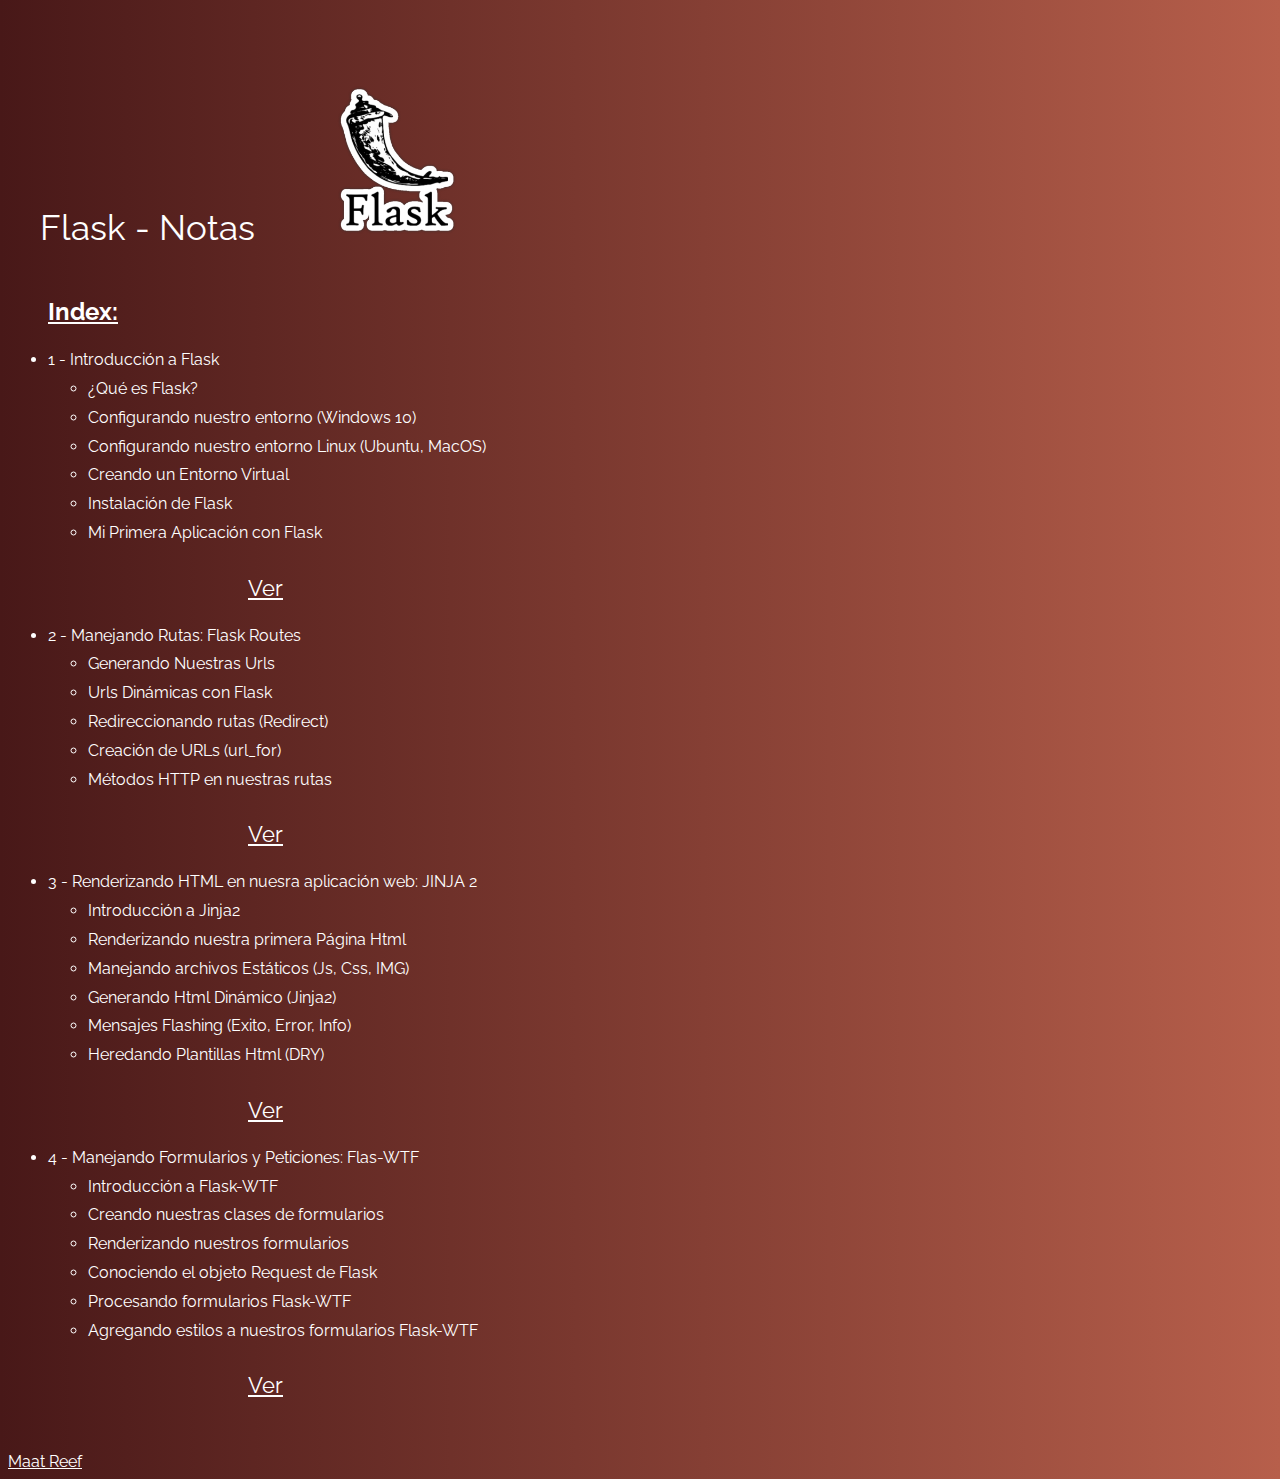
<file: index.html>
<!DOCTYPE html>
<html lang="en">
<head>
    <meta charset="UTF-8">
    <meta name="viewport" content="width=device-width, initial-scale=1.0">
    <link rel="shortcut icon" type=image/jpg href="img/logo/favicon.ico"/>
    <title>Introducción Flask</title>
    <link href="https://fonts.googleapis.com/css?family=Raleway:400,700,900" rel="stylesheet">
    <link rel="stylesheet" href="css/style.css">

</head>
<body>

    <div class="contenido">
        
        <p>Flask - Notas</p>
        <img src="img/Python-logo.png" style="width: 160px; margin-left: 50px;" alt="">
    </div>

    <h2 class="index">Index:</h2>
    <table>
            <ul>
                <!-- <li>0 - Compendio de Funciones</li>
                <a class="search" href="" target="blank_">Ver</a> 
                <br> -->
                <li>1 - Introducción a Flask</li>
                <ul>
                    <li>¿Qué es Flask?</li>
                    <li>Configurando nuestro entorno (Windows 10)</li>
                    <li>Configurando nuestro entorno Linux (Ubuntu, MacOS)</li>
                    <li>Creando un Entorno Virtual</li>
                    <li>Instalación de Flask</li>
                    <li>Mi Primera Aplicación con Flask</li>
                </ul>
                <a class="search" href="1/1/index.html" target="blank_">Ver</a> 
                <br>
                <li>2 - Manejando Rutas: Flask Routes</li>
                <ul>
                    <li>Generando Nuestras Urls</li>
                    <li>Urls Dinámicas con Flask</li>
                    <li>Redireccionando rutas (Redirect)</li>
                    <li>Creación de URLs (url_for)</li>
                    <li>Métodos HTTP en nuestras rutas</li>
                </ul>
                <a class="search" href="1/2/index.html" target="blank_">Ver</a> 
                <br>
                <li>3 - Renderizando HTML en nuesra aplicación web: JINJA 2</li>
                <ul>
                    <li>Introducción a Jinja2</li>
                    <li>Renderizando nuestra primera Página Html</li>
                    <li>Manejando archivos Estáticos (Js, Css, IMG)</li>
                    <li>Generando Html Dinámico (Jinja2)</li>
                    <li>Mensajes Flashing (Exito, Error, Info)</li>
                    <li>Heredando Plantillas Html (DRY)</li>
                </ul>
                <a class="search" href="1/3/index.html" target="blank_">Ver</a> 
                <br>
                <li>4 - Manejando Formularios y Peticiones: Flas-WTF</li>
                <ul>
                    <li>Introducción a Flask-WTF</li>
                    <li>Creando nuestras clases de formularios</li>
                    <li>Renderizando nuestros formularios</li>
                    <li>Conociendo el objeto Request de Flask</li>
                    <li>Procesando formularios Flask-WTF</li>
                    <li>Agregando estilos a nuestros formularios Flask-WTF</li>
                </ul>
                <a class="search" href="1/4/index.html" target="blank_">Ver</a> 
                <br>
                <br>
            </ul>
        </table>
        <!-- <h2 class="index">Extras:</h2>
        <table>
            <ul>
                <li></li>
                <ul>

                </ul>
                <a class="search" href="1/16/index.html" target="blank_">Ver</a>
                <br>
                <br>
            </ul> 
        </table> -->
    <a href="http://maatreef.netlify.app" target="_blank">Maat Reef</a>
</body>
</html>
</file>
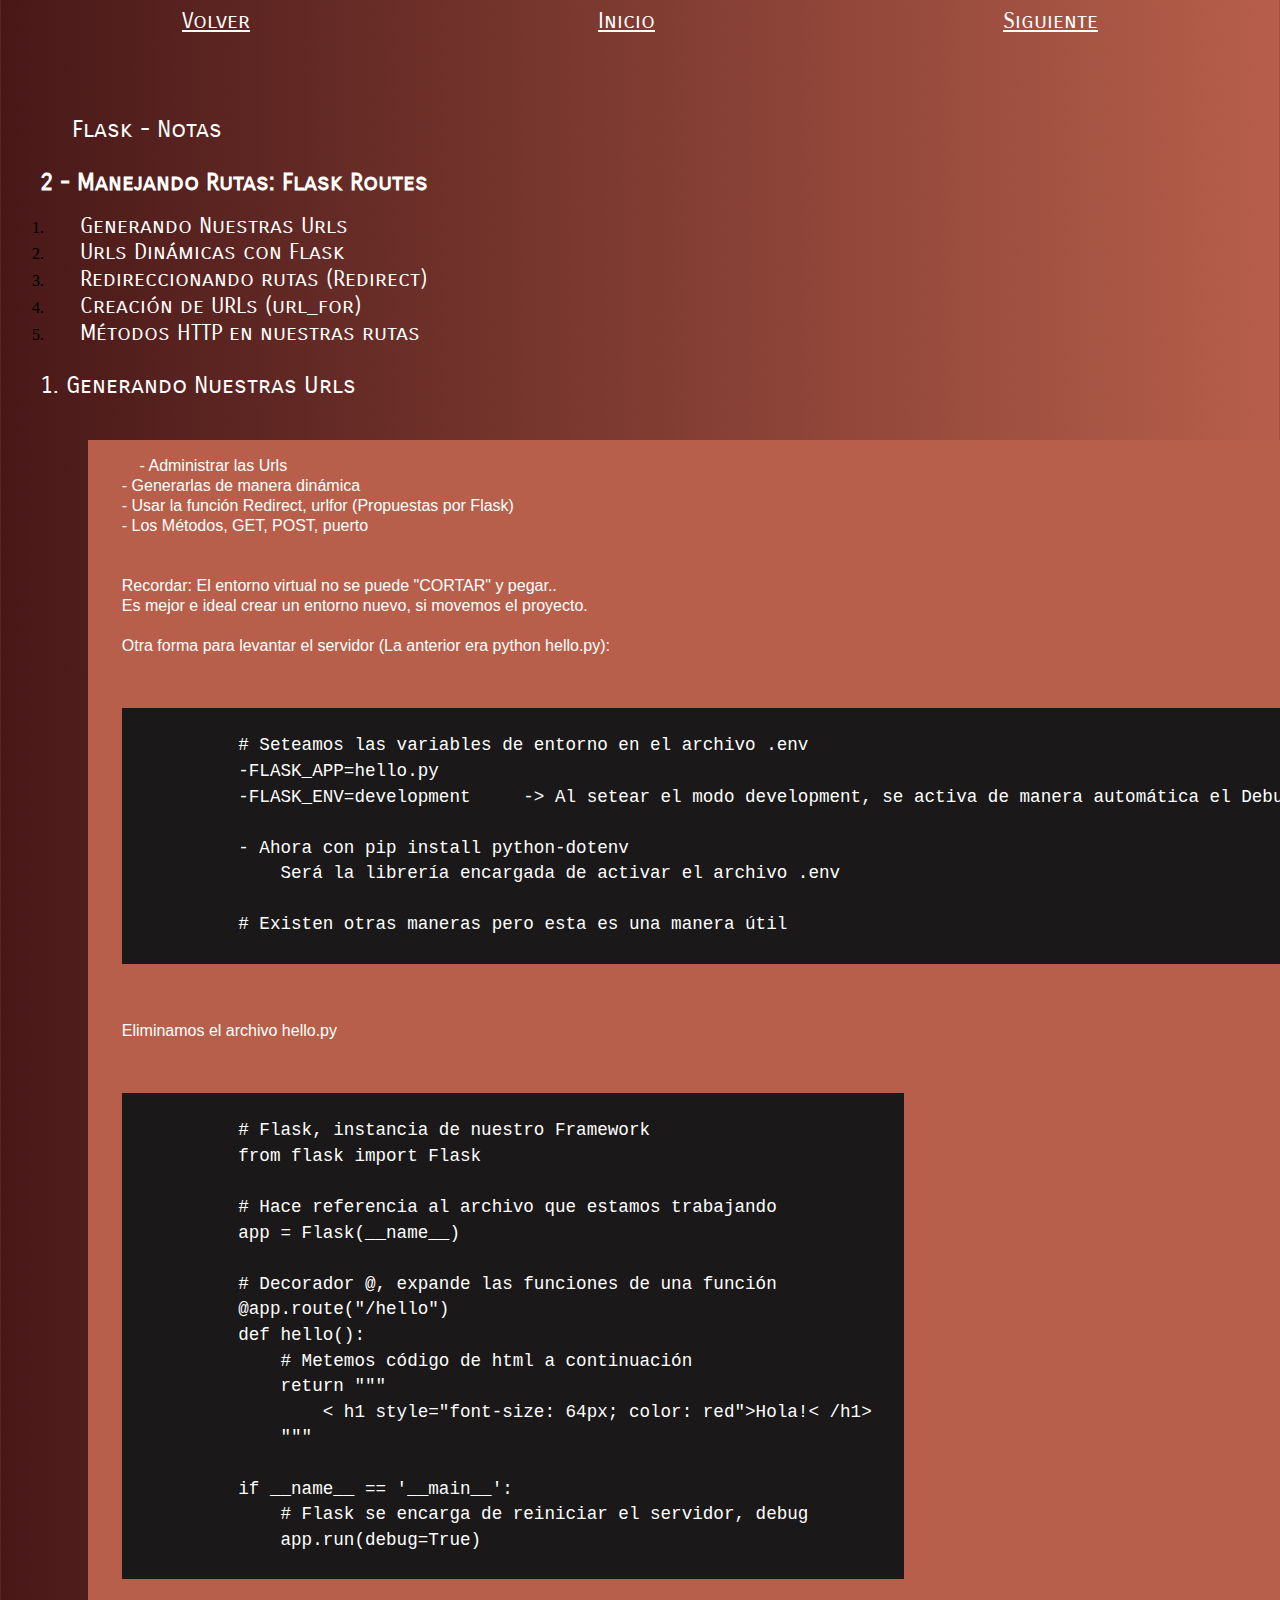
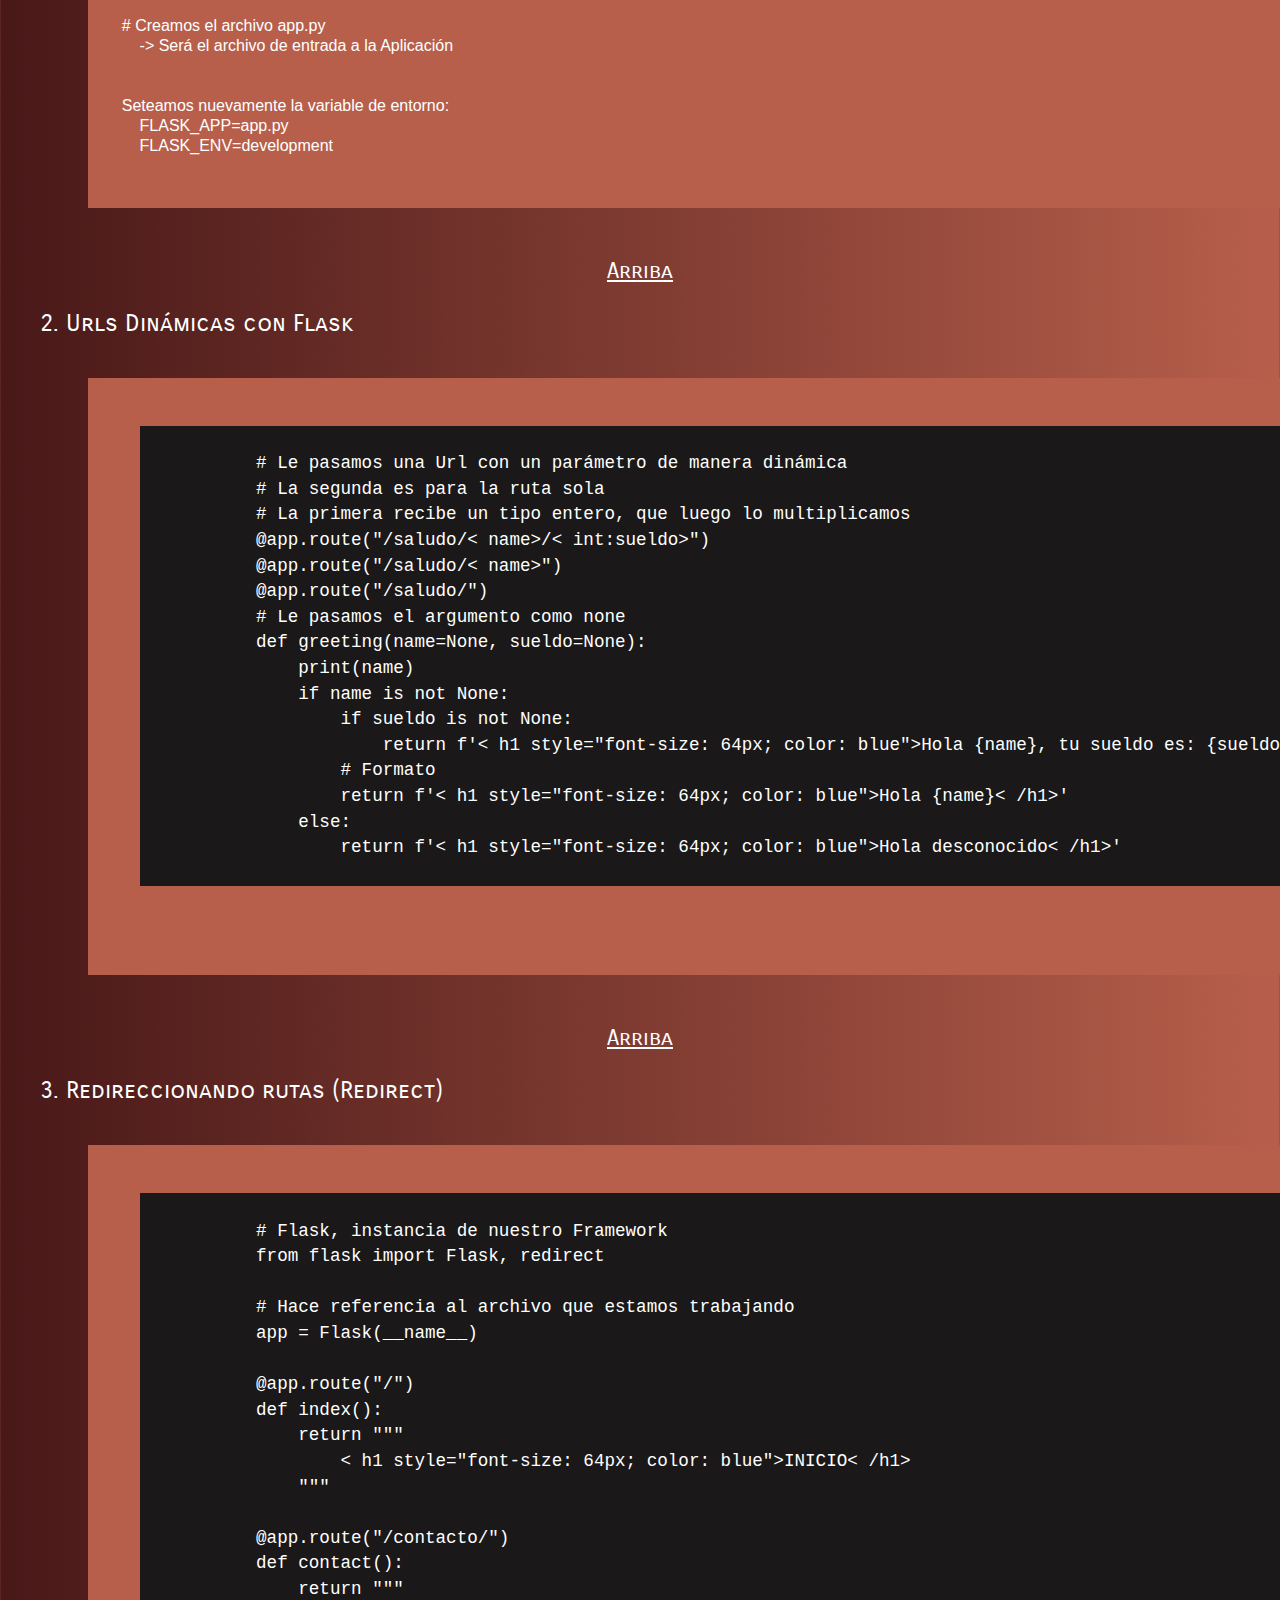
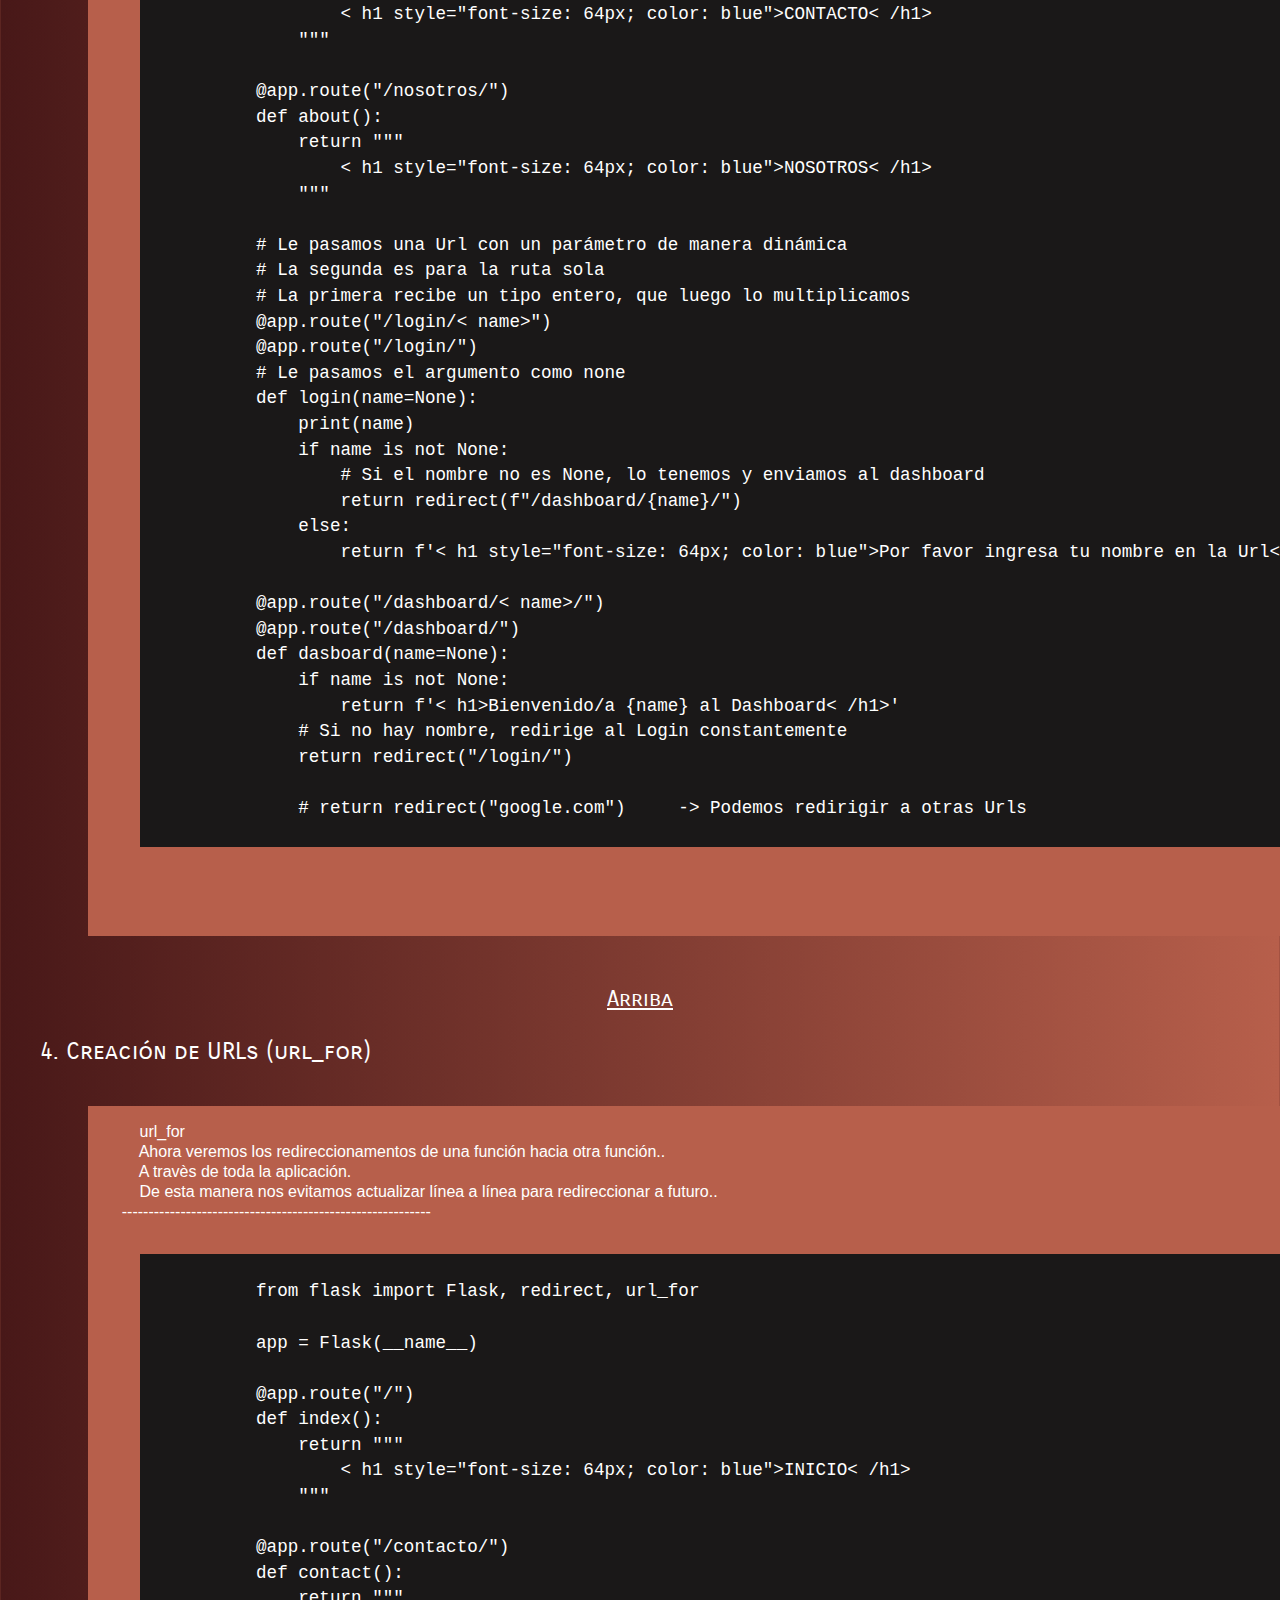
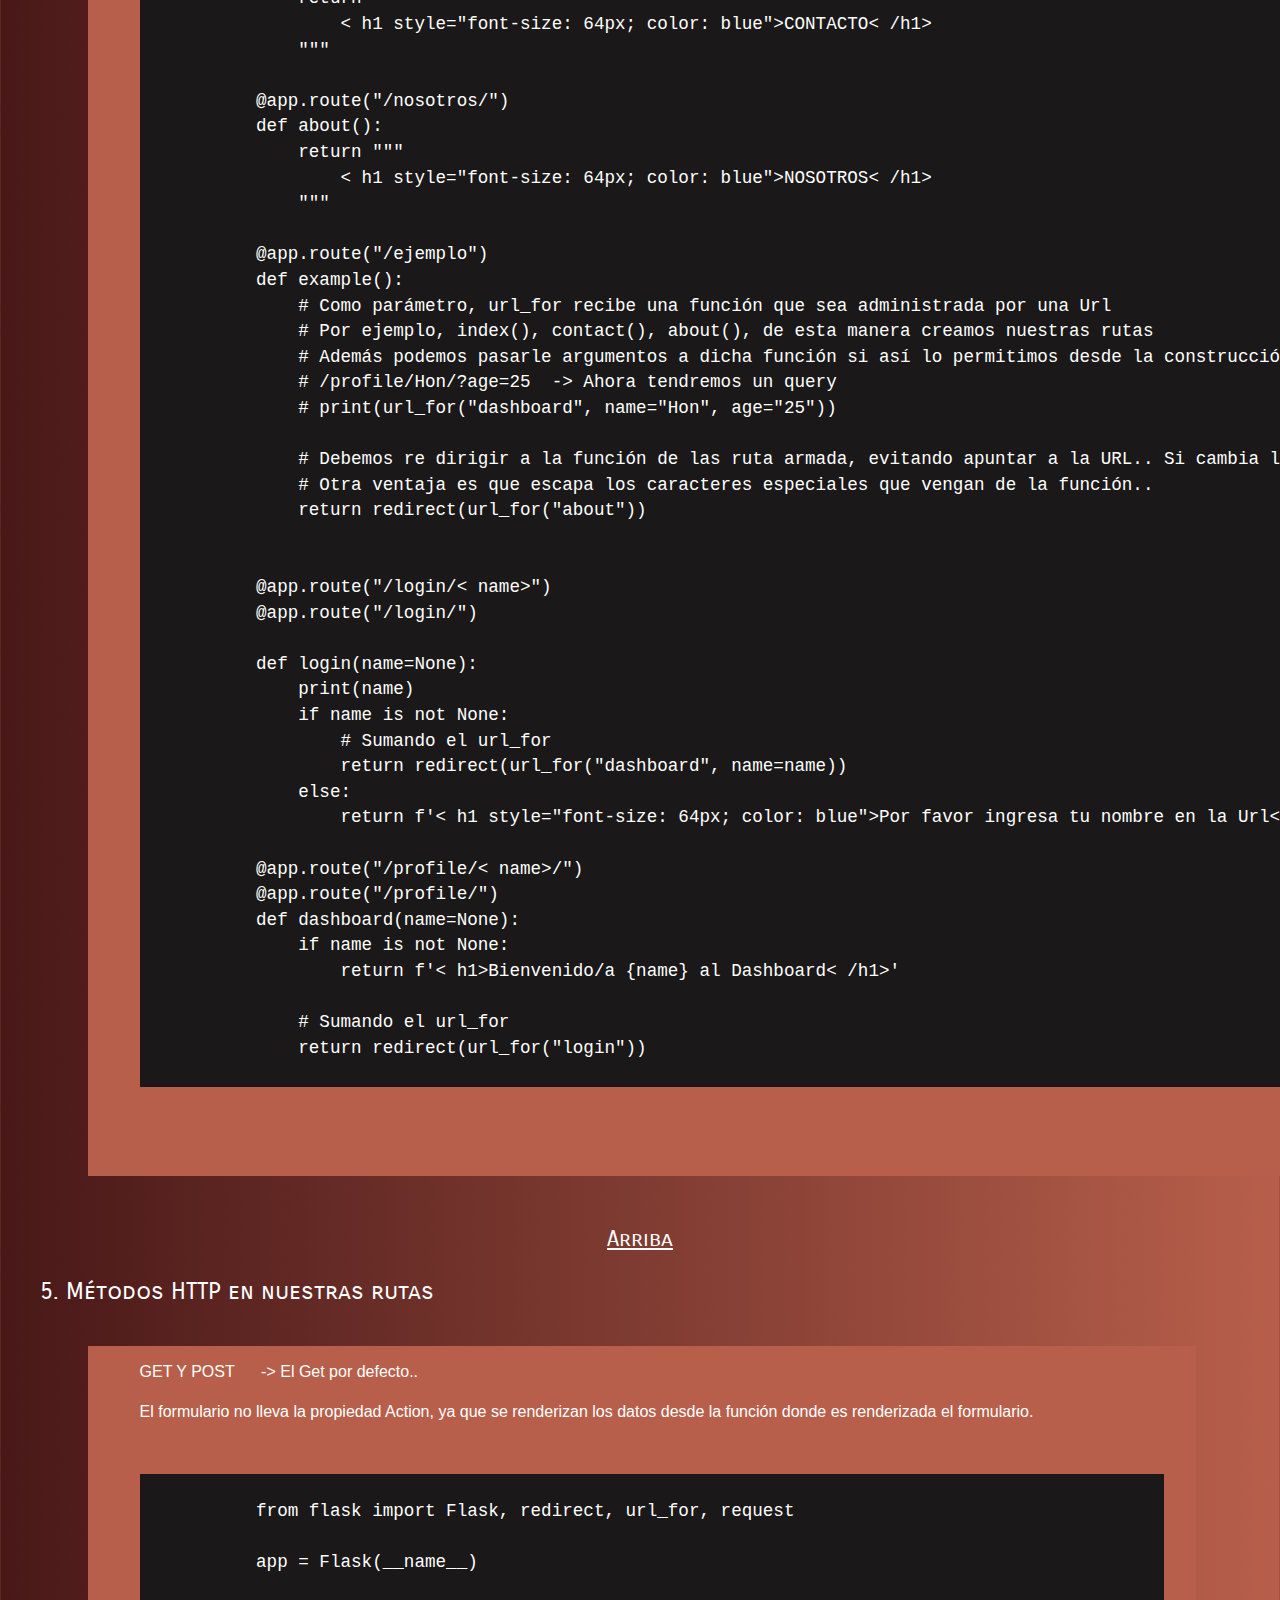
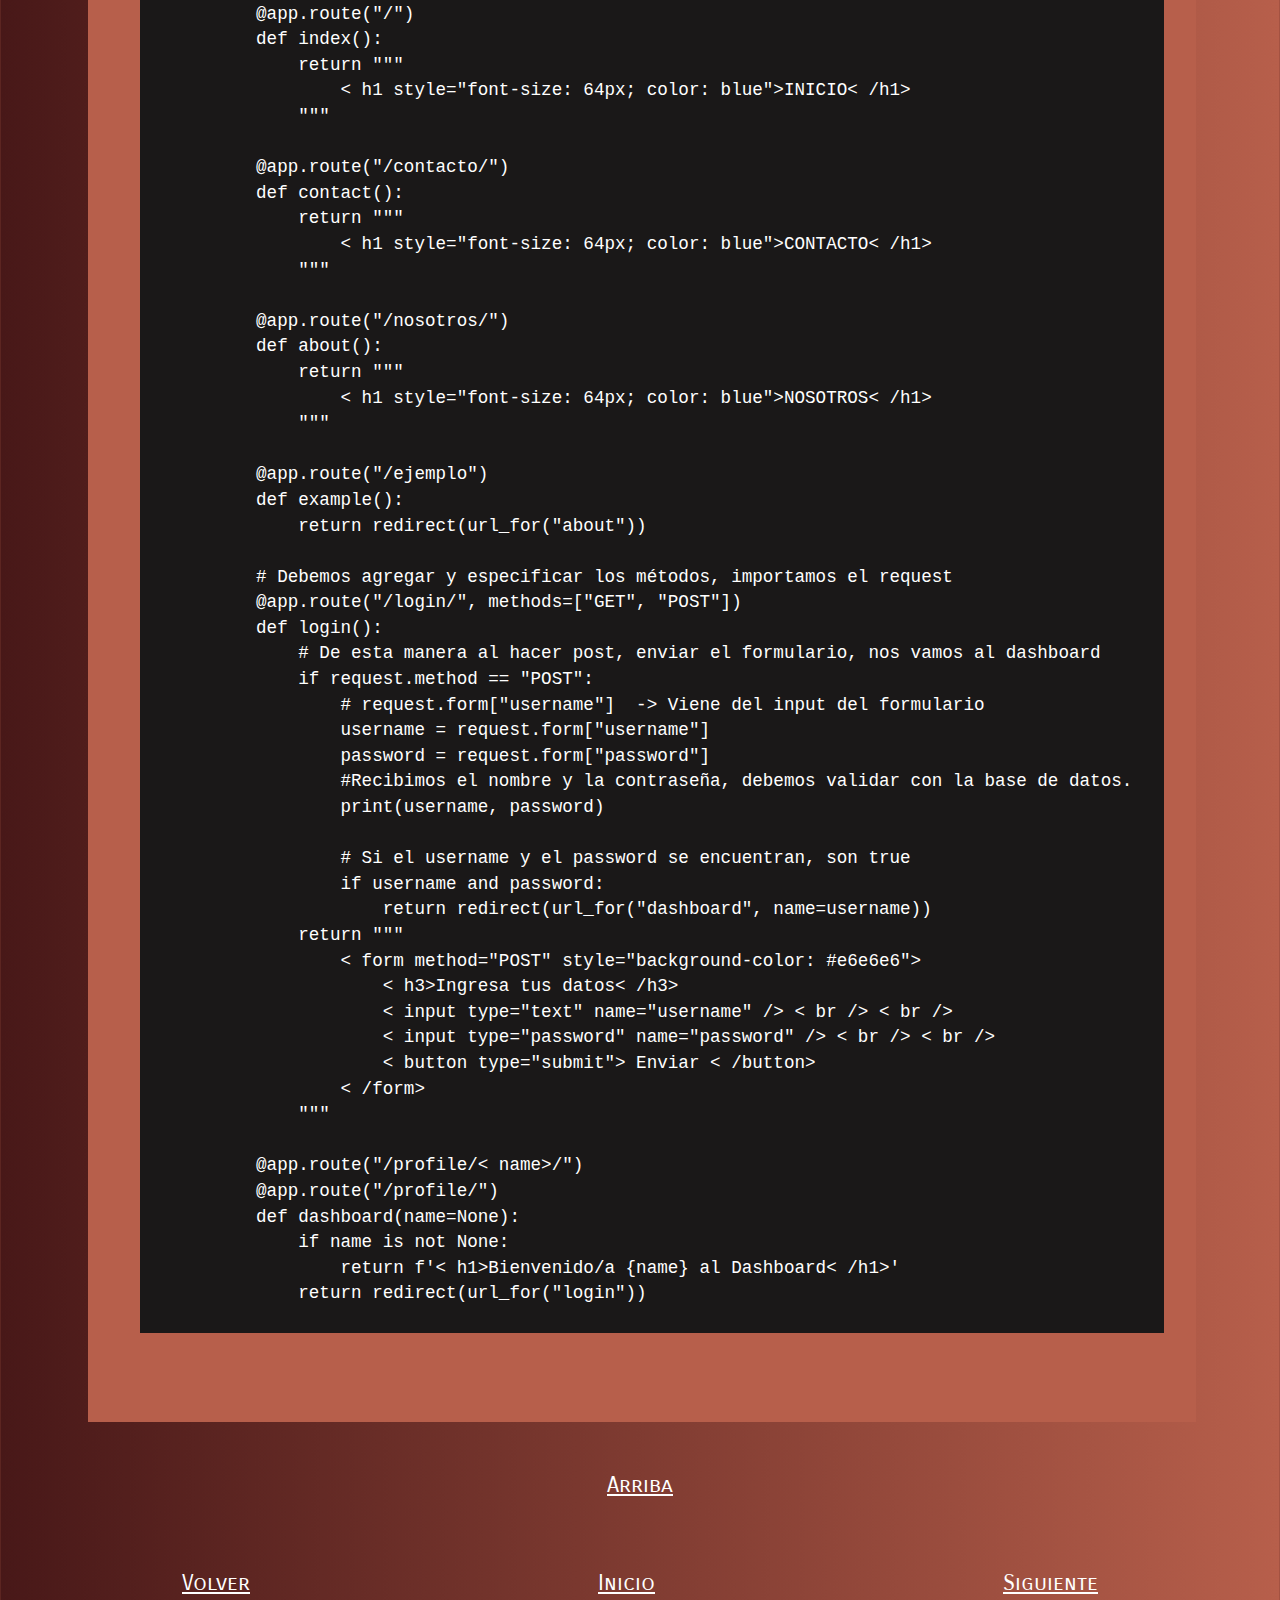
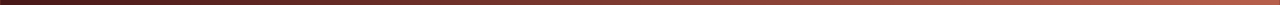
<file: 1/2/index.html>
<!DOCTYPE html>
<html lang="en">
<head>
    <meta charset="UTF-8">
    <meta name="viewport" content="width=device-width, initial-scale=1.0">
    <title>Introducción Flask</title>
    <link rel="shortcut icon" type=image/jpg href="../../img/logo/favicon.ico"/>
    <link href="https://fonts.googleapis.com/css2?family=Carrois+Gothic+SC&display=swap" rel="stylesheet"> 
    <link rel="stylesheet" href="css/style.css">

</head>
<body>
    <div class="context">
        <a href="../1/index.html">Volver</a>
        <a href="../../index.html">Inicio</a>
        <a href="../3/index.html">Siguiente</a>
    </div>
    <div class="contenido" id="arriba">
        <p>Flask - Notas</p>
    </div>

    <h1>2 - Manejando Rutas: Flask Routes</h1>
    <ol>
        <li><a href="#1">Generando Nuestras Urls</a></li>
        <li><a href="#2">Urls Dinámicas con Flask</a></li>
        <li><a href="#3">Redireccionando rutas (Redirect)</a></li>
        <li><a href="#4">Creación de URLs (url_for)</a></li>
        <li><a href="#5">Métodos HTTP en nuestras rutas</a></li>
    </ol>

    <p id="1">1. Generando Nuestras Urls</p>
    <pre>
        - Administrar las Urls
    - Generarlas de manera dinámica
    - Usar la función Redirect, urlfor (Propuestas por Flask)
    - Los Métodos, GET, POST, puerto

    
    Recordar: El entorno virtual no se puede "CORTAR" y pegar..
    Es mejor e ideal crear un entorno nuevo, si movemos el proyecto.
    
    Otra forma para levantar el servidor (La anterior era python hello.py):
    
    <code>
        # Seteamos las variables de entorno en el archivo .env
        -FLASK_APP=hello.py
        -FLASK_ENV=development     -> Al setear el modo development, se activa de manera automática el Debug

        - Ahora con pip install python-dotenv
            Será la librería encargada de activar el archivo .env

        # Existen otras maneras pero esta es una manera útil
    </code>

    Eliminamos el archivo hello.py

    <code>
        # Flask, instancia de nuestro Framework
        from flask import Flask

        # Hace referencia al archivo que estamos trabajando
        app = Flask(__name__)

        # Decorador @, expande las funciones de una función
        @app.route("/hello")
        def hello():
            # Metemos código de html a continuación
            return """
                < h1 style="font-size: 64px; color: red">Hola!< /h1>
            """

        if __name__ == '__main__':
            # Flask se encarga de reiniciar el servidor, debug
            app.run(debug=True)
    </code>
    # Creamos el archivo app.py
        -> Será el archivo de entrada a la Aplicación


    Seteamos nuevamente la variable de entorno:
        FLASK_APP=app.py
        FLASK_ENV=development
    </pre>
    <br> 
    <br> 
    <div class="context">
        <a href="#arriba">Arriba</a>
    </div>
    <p id="2">2. Urls Dinámicas con Flask</p>
    <pre>
        <code>
        # Le pasamos una Url con un parámetro de manera dinámica
        # La segunda es para la ruta sola
        # La primera recibe un tipo entero, que luego lo multiplicamos
        @app.route("/saludo/< name>/< int:sueldo>")
        @app.route("/saludo/< name>")
        @app.route("/saludo/")
        # Le pasamos el argumento como none
        def greeting(name=None, sueldo=None):
            print(name)
            if name is not None:
                if sueldo is not None:
                    return f'< h1 style="font-size: 64px; color: blue">Hola {name}, tu sueldo es: {sueldo*2}< /h1>'
                # Formato
                return f'< h1 style="font-size: 64px; color: blue">Hola {name}< /h1>'
            else:
                return f'< h1 style="font-size: 64px; color: blue">Hola desconocido< /h1>'        
        </code>
    </pre>
    <br> 
    <br> 
    <div class="context">
        <a href="#arriba">Arriba</a>
    </div>
    <p id="3">3. Redireccionando rutas (Redirect)</p>
    <pre>
        <code>
        # Flask, instancia de nuestro Framework
        from flask import Flask, redirect

        # Hace referencia al archivo que estamos trabajando
        app = Flask(__name__)

        @app.route("/")
        def index():
            return """
                < h1 style="font-size: 64px; color: blue">INICIO< /h1>
            """

        @app.route("/contacto/")
        def contact():
            return """
                < h1 style="font-size: 64px; color: blue">CONTACTO< /h1>
            """

        @app.route("/nosotros/")
        def about():
            return """
                < h1 style="font-size: 64px; color: blue">NOSOTROS< /h1>
            """

        # Le pasamos una Url con un parámetro de manera dinámica
        # La segunda es para la ruta sola
        # La primera recibe un tipo entero, que luego lo multiplicamos
        @app.route("/login/< name>")
        @app.route("/login/")
        # Le pasamos el argumento como none
        def login(name=None):
            print(name)
            if name is not None:
                # Si el nombre no es None, lo tenemos y enviamos al dashboard
                return redirect(f"/dashboard/{name}/")
            else:
                return f'< h1 style="font-size: 64px; color: blue">Por favor ingresa tu nombre en la Url< /h1>'

        @app.route("/dashboard/< name>/")
        @app.route("/dashboard/")
        def dasboard(name=None):
            if name is not None:
                return f'< h1>Bienvenido/a {name} al Dashboard< /h1>'
            # Si no hay nombre, redirige al Login constantemente
            return redirect("/login/")

            # return redirect("google.com")     -> Podemos redirigir a otras Urls
        </code>
    </pre>
    <br> 
    <br> 
    <div class="context">
        <a href="#arriba">Arriba</a>
    </div>
    <p id="4">4. Creación de URLs (url_for)</p>
    <pre>
        url_for
        Ahora veremos los redireccionamentos de una función hacia otra función..
        A travès de toda la aplicación. 
        De esta manera nos evitamos actualizar línea a línea para redireccionar a futuro..
    ----------------------------------------------------------
        <code>
        from flask import Flask, redirect, url_for

        app = Flask(__name__)
        
        @app.route("/")
        def index():
            return """
                < h1 style="font-size: 64px; color: blue">INICIO< /h1>
            """
        
        @app.route("/contacto/")
        def contact():
            return """
                < h1 style="font-size: 64px; color: blue">CONTACTO< /h1>
            """
        
        @app.route("/nosotros/")
        def about():
            return """
                < h1 style="font-size: 64px; color: blue">NOSOTROS< /h1>
            """
        
        @app.route("/ejemplo")
        def example():
            # Como parámetro, url_for recibe una función que sea administrada por una Url
            # Por ejemplo, index(), contact(), about(), de esta manera creamos nuestras rutas
            # Además podemos pasarle argumentos a dicha función si así lo permitimos desde la construcción de la url
            # /profile/Hon/?age=25  -> Ahora tendremos un query
            # print(url_for("dashboard", name="Hon", age="25"))
        
            # Debemos re dirigir a la función de las ruta armada, evitando apuntar a la URL.. Si cambia la Url, no habría inconvenientes futuros
            # Otra ventaja es que escapa los caracteres especiales que vengan de la función..
            return redirect(url_for("about"))
        
        
        @app.route("/login/< name>")
        @app.route("/login/")
        
        def login(name=None):
            print(name)
            if name is not None:
                # Sumando el url_for
                return redirect(url_for("dashboard", name=name))
            else:
                return f'< h1 style="font-size: 64px; color: blue">Por favor ingresa tu nombre en la Url< /h1>'
        
        @app.route("/profile/< name>/")
        @app.route("/profile/")
        def dashboard(name=None):
            if name is not None:
                return f'< h1>Bienvenido/a {name} al Dashboard< /h1>'
            
            # Sumando el url_for
            return redirect(url_for("login"))
        </code>
    </pre>
    <br> 
    <br> 
    <div class="context">
        <a href="#arriba">Arriba</a>
    </div>
    <p id="5">5. Métodos HTTP en nuestras rutas</p>
    <pre>
        GET Y POST      -> El Get por defecto..
    
        El formulario no lleva la propiedad Action, ya que se renderizan los datos desde la función donde es renderizada el formulario.
        
        <code>
        from flask import Flask, redirect, url_for, request
    
        app = Flask(__name__)
    
        @app.route("/")
        def index():
            return """
                < h1 style="font-size: 64px; color: blue">INICIO< /h1>
            """
    
        @app.route("/contacto/")
        def contact():
            return """
                < h1 style="font-size: 64px; color: blue">CONTACTO< /h1>
            """
    
        @app.route("/nosotros/")
        def about():
            return """
                < h1 style="font-size: 64px; color: blue">NOSOTROS< /h1>
            """
    
        @app.route("/ejemplo")
        def example():
            return redirect(url_for("about"))
    
        # Debemos agregar y especificar los métodos, importamos el request
        @app.route("/login/", methods=["GET", "POST"])
        def login():
            # De esta manera al hacer post, enviar el formulario, nos vamos al dashboard
            if request.method == "POST":
                # request.form["username"]  -> Viene del input del formulario
                username = request.form["username"]
                password = request.form["password"]
                #Recibimos el nombre y la contraseña, debemos validar con la base de datos.
                print(username, password)
    
                # Si el username y el password se encuentran, son true
                if username and password:
                    return redirect(url_for("dashboard", name=username))
            return """
                < form method="POST" style="background-color: #e6e6e6">
                    < h3>Ingresa tus datos< /h3>
                    < input type="text" name="username" /> < br /> < br />
                    < input type="password" name="password" /> < br /> < br />
                    < button type="submit"> Enviar < /button>
                < /form>
            """
    
        @app.route("/profile/< name>/")
        @app.route("/profile/")
        def dashboard(name=None):
            if name is not None:
                return f'< h1>Bienvenido/a {name} al Dashboard< /h1>'
            return redirect(url_for("login")) 
        </code>
    </pre>

    <br> 
    <br> 
    <div class="context">
        <a href="#arriba">Arriba</a>
    </div>
    <br>
    <br>
    

    
    <br> 
    <br> 
    <div class="context">
        <a href="../1/index.html">Volver</a>
        <a href="../../index.html">Inicio</a>
        <a href="../3/index.html">Siguiente</a>
    </div>
</body>
</html>
</file>
<file: css/style.css>
body {
    background: #b75f4b;  /* fallback for old browsers */
    background: -webkit-linear-gradient(to right, #481818, #b75f4b);  /* Chrome 10-25, Safari 5.1-6 */
    background: linear-gradient(to right, #481818, #b75f4b); /* W3C, IE 10+/ Edge, Firefox 16+, Chrome 26+, Opera 12+, Safari 7+ */
}

h1, p, a{
    font-family: 'Raleway', sans-serif;
    display: inline-block;
    text-align: center;
    line-height:.8;
    color: white;
    padding: 0rem;
}
.index{
    font-size: 1.5rem;
    margin-left: -1.5   rem;
    text-decoration: underline;
}
ul{
    text-decoration: none;
}
li{
    font-family: 'Raleway', sans-serif;
    line-height:1.8rem;
    color: white;
}
.search {
    display: inline-block;
    font-size: 1.4rem;
    margin-top: 1.5rem;
    margin-left: 12rem;
    margin-bottom: 1rem;
    border-radius: 0.5rem;
    background-color: transparent;
    font-family: 'Raleway', sans-serif;;
    padding: 0.5rem;
}
pre{
    font-family: Verdana, Geneva, Tahoma, sans-serif;
    margin-left: 20rem;
    display: inline-block;
    margin: 5rem auto 0 auto;
    line-height: 1.25rem;
    color: white;
}
.contenido {
    max-width: 1200px;
    margin: 5rem auto 0 auto;
    color: white;
    font-size: 3rem;
    font-family: 'Raleway', sans-serif;
}
@media (max-width:560px) {
    .contenido{
        font-size: 0.5rem;
    }
    pre{
        font-size: 0.7rem;
    }
}
h1 {
    font-size: 4rem;
}
h2{
    font-size: 2rem;
    text-decoration: underline;
    font-family: 'Raleway', sans-serif;;
    padding-left: 2.5rem;
    color: white;
}
p {
    font-size: 2.2rem;
}

.hashtag {
    font-family: Arial, Helvetica, sans-serif;
}

/*Boton wpp*/
.contact{
    position: fixed;
    right: 6px;
    top: 90%;
    z-index: 20;
}
.contact .wpp{
    float: right;
    clear: right;
    margin: 6px;
    max-width: 100%;
    vertical-align: middle;
    border-style: none;
}
.contact .wpp:hover{   
    transform: scale(1.5) rotate(1turn);
    transition: all 0.7s ease-in-out;
}
</file>
<file: 1/2/css/style.css>
body {
    background: #b75f4b;  /* fallback for old browsers */
    background: -webkit-linear-gradient(to right, #481818, #b75f4b);  /* Chrome 10-25, Safari 5.1-6 */
    background: linear-gradient(to right, #481818, #b75f4b); /* W3C, IE 10+/ Edge, Firefox 16+, Chrome 26+, Opera 12+, Safari 7+ */
}

a {
    font-family: 'Carrois Gothic SC', sans-serif;
    display: block;
    text-align: center;
    line-height: 1.2;
    color: white;
    padding: 0;
}
pre{
    font-family: Verdana, Geneva, Tahoma, sans-serif;
    display: inline-block;
    margin: 1rem auto 2rem 5rem;
    line-height: 1.25rem;
    color: white;
    background-color: #b75f4b;
    padding: 1rem 2rem 2rem 1rem;
}
.contenido {
    max-width: 1200px;
    margin: 5rem auto 0 auto;
    color: white;
    font-size: 3rem;
    font-family: 'Carrois Gothic SC', sans-serif;
}
@media (max-width:560px) {
    .contenido{
        font-size: 0.5rem;
    }
    pre{
        font-size: 0.7rem;
    }
}
h1 {
    font-size: 1.5rem;
    margin-left: 2rem;
    font-family: 'Carrois Gothic SC', sans-serif;
    line-height: 1.2;
    color: white;
    padding: 0;
}
a {
    font-size: 1.4rem;
}
p{
    font-size: 1.5rem;
    font-family: 'Carrois Gothic SC', sans-serif;
    line-height: 1.2;
    margin-left: 2rem;
    color: white;
    padding: 0;
}

.practica{
    color: rgb(0, 17, 255); 
}

.hashtag {
    font-family: Arial, Helvetica, sans-serif;
}

.context{
    display: flex;
}
a{
    justify-content: space-between;
    margin: auto;
}

li a {
    display: inline;
    text-decoration: none;
    margin-left: 2rem;
}
img{
    display: block;
    text-decoration: none;
    margin-left: 5rem;
}

code{
    background-color: rgb(26, 24, 24);
    display: inline-block;
    padding: 0rem 2rem;
    font-size: 1.1rem;
    line-height: 1.6rem;
    margin: 2rem 0rem;
    overflow-x: auto;
    max-width: 70rem;
}
</file>
